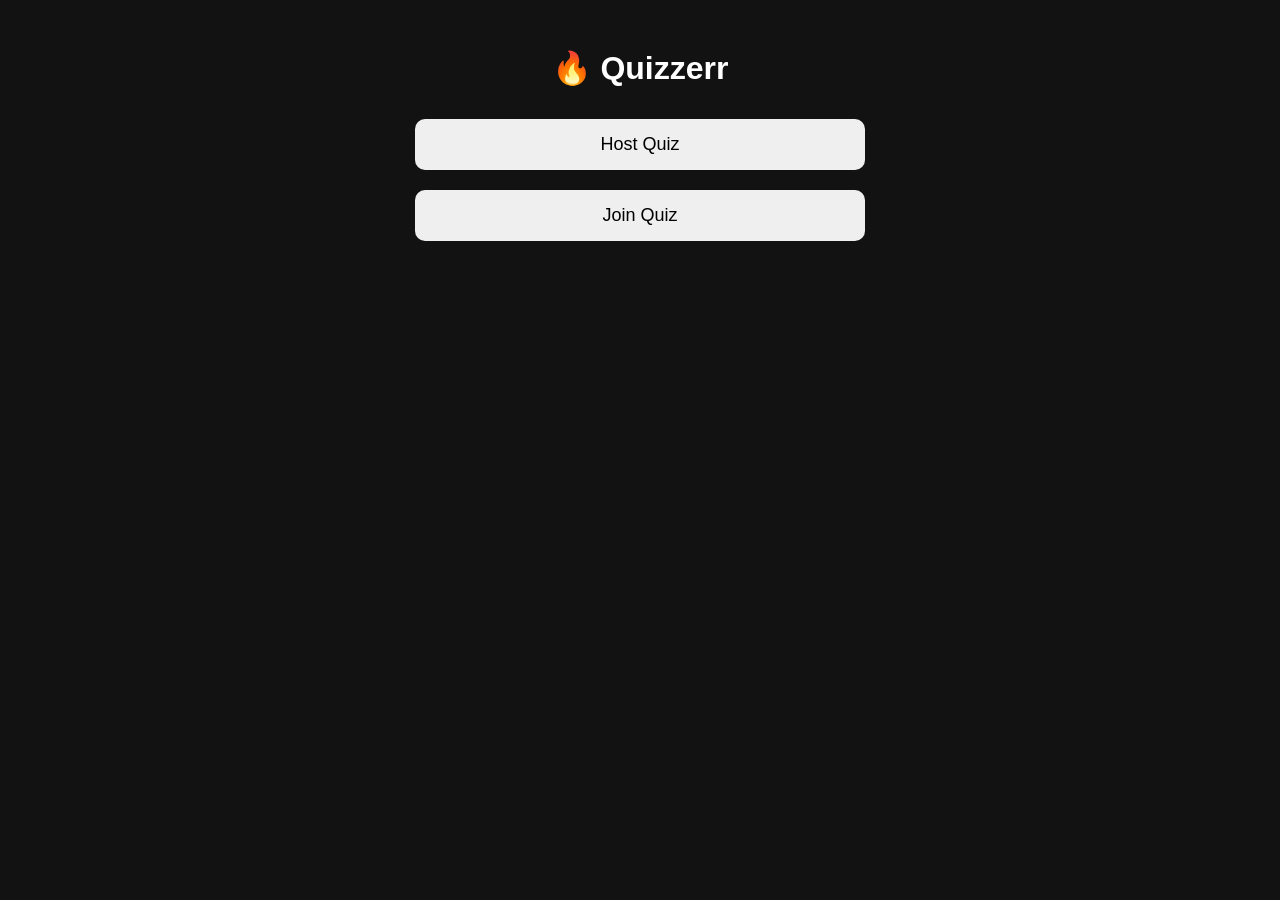
<file: index.html>
<!DOCTYPE html>
<html>
<head>
  <title>Quizzerr</title>
  <link rel="stylesheet" href="style.css">
</head>
<body>

<div class="container">
  <h1>🔥 Quizzerr</h1>

  <button onclick="location.href='host.html'">Host Quiz</button>
  <button onclick="location.href='player.html'">Join Quiz</button>
</div>

</body>
</html>
</file>
<file: style.css>
body {
  font-family: Arial;
  text-align: center;
  background: #121212;
  color: white;
}

.container {
  max-width: 500px;
  margin: auto;
  padding: 20px;
}

button {
  padding: 15px;
  margin: 10px;
  border: none;
  border-radius: 10px;
  font-size: 18px;
  width: 90%;
}

.red { background: #e74c3c; }
.blue { background: #3498db; }
.yellow { background: #f1c40f; color:black;}
.green { background: #2ecc71; }

.timer-bar {
  height: 10px;
  background: lime;
  width: 100%;
  transition: width 20s linear;
}

.leaderboard {
  text-align: left;
}
</file>
